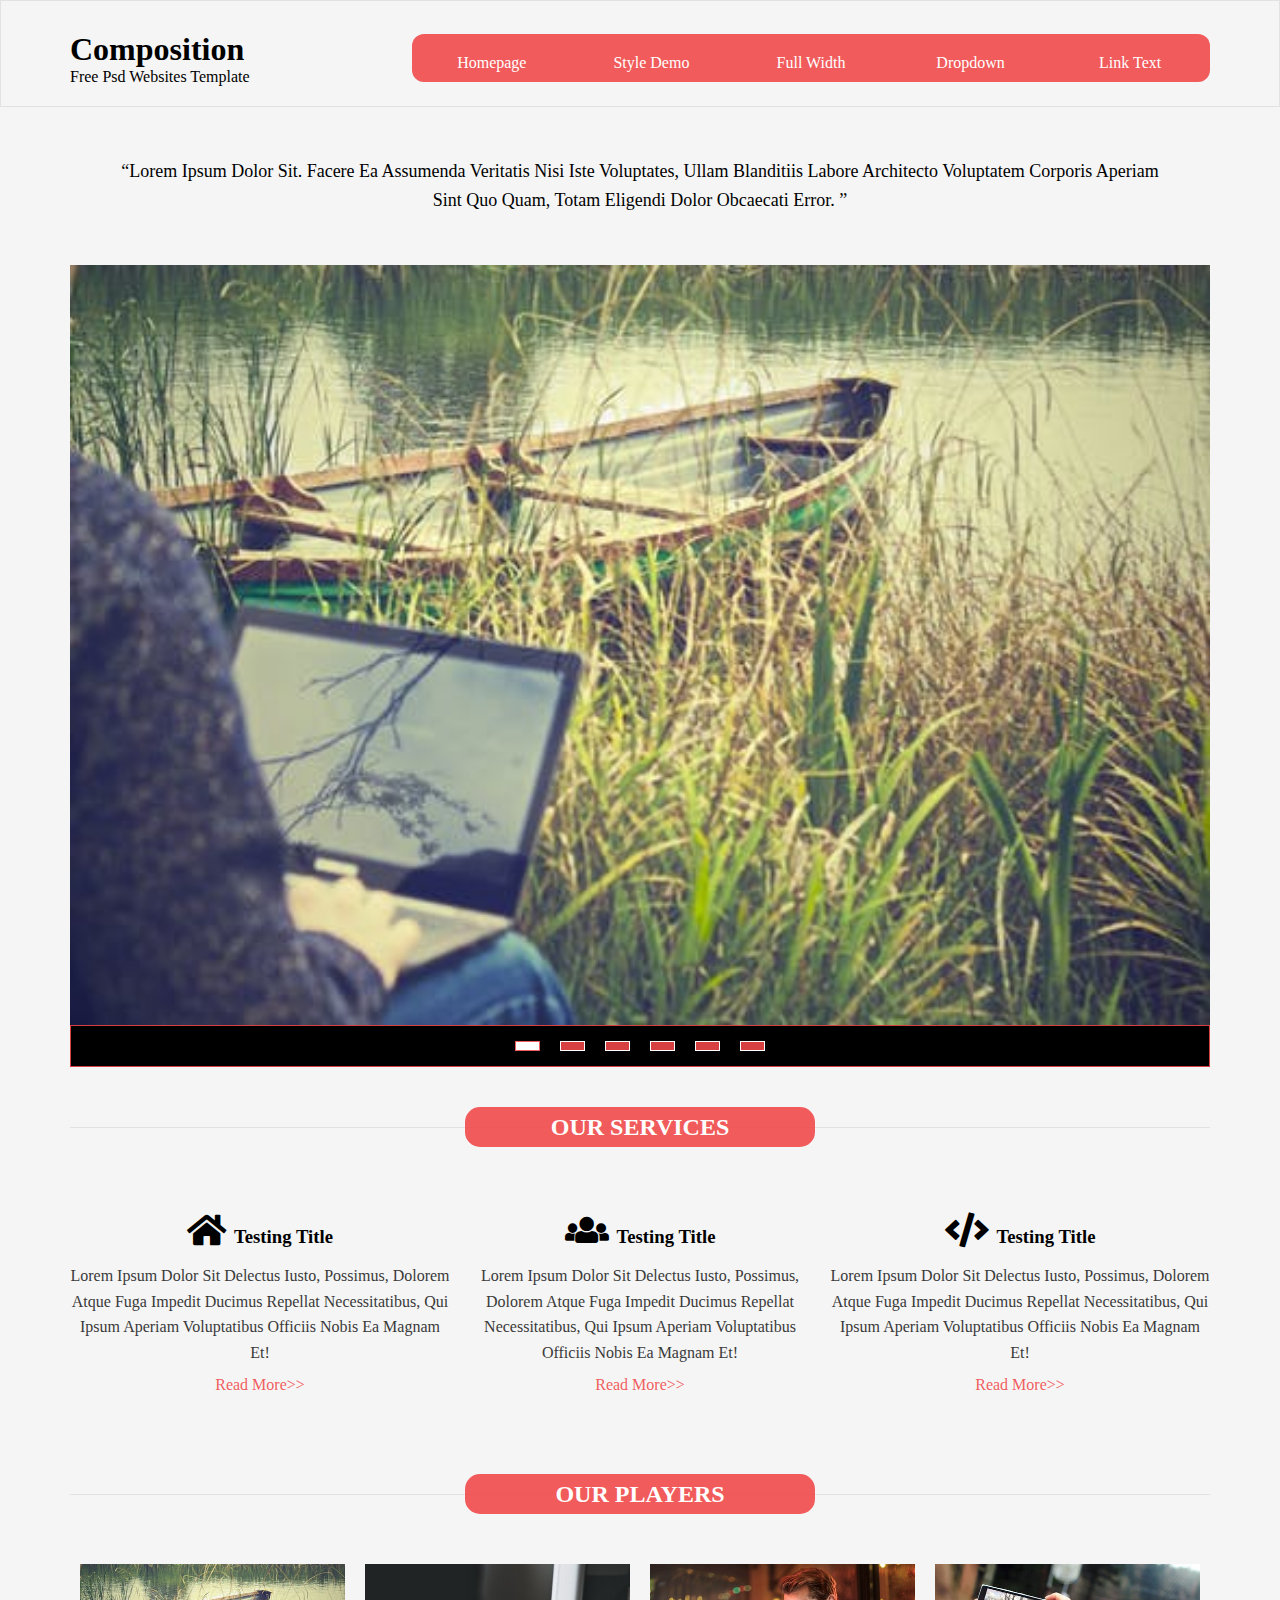
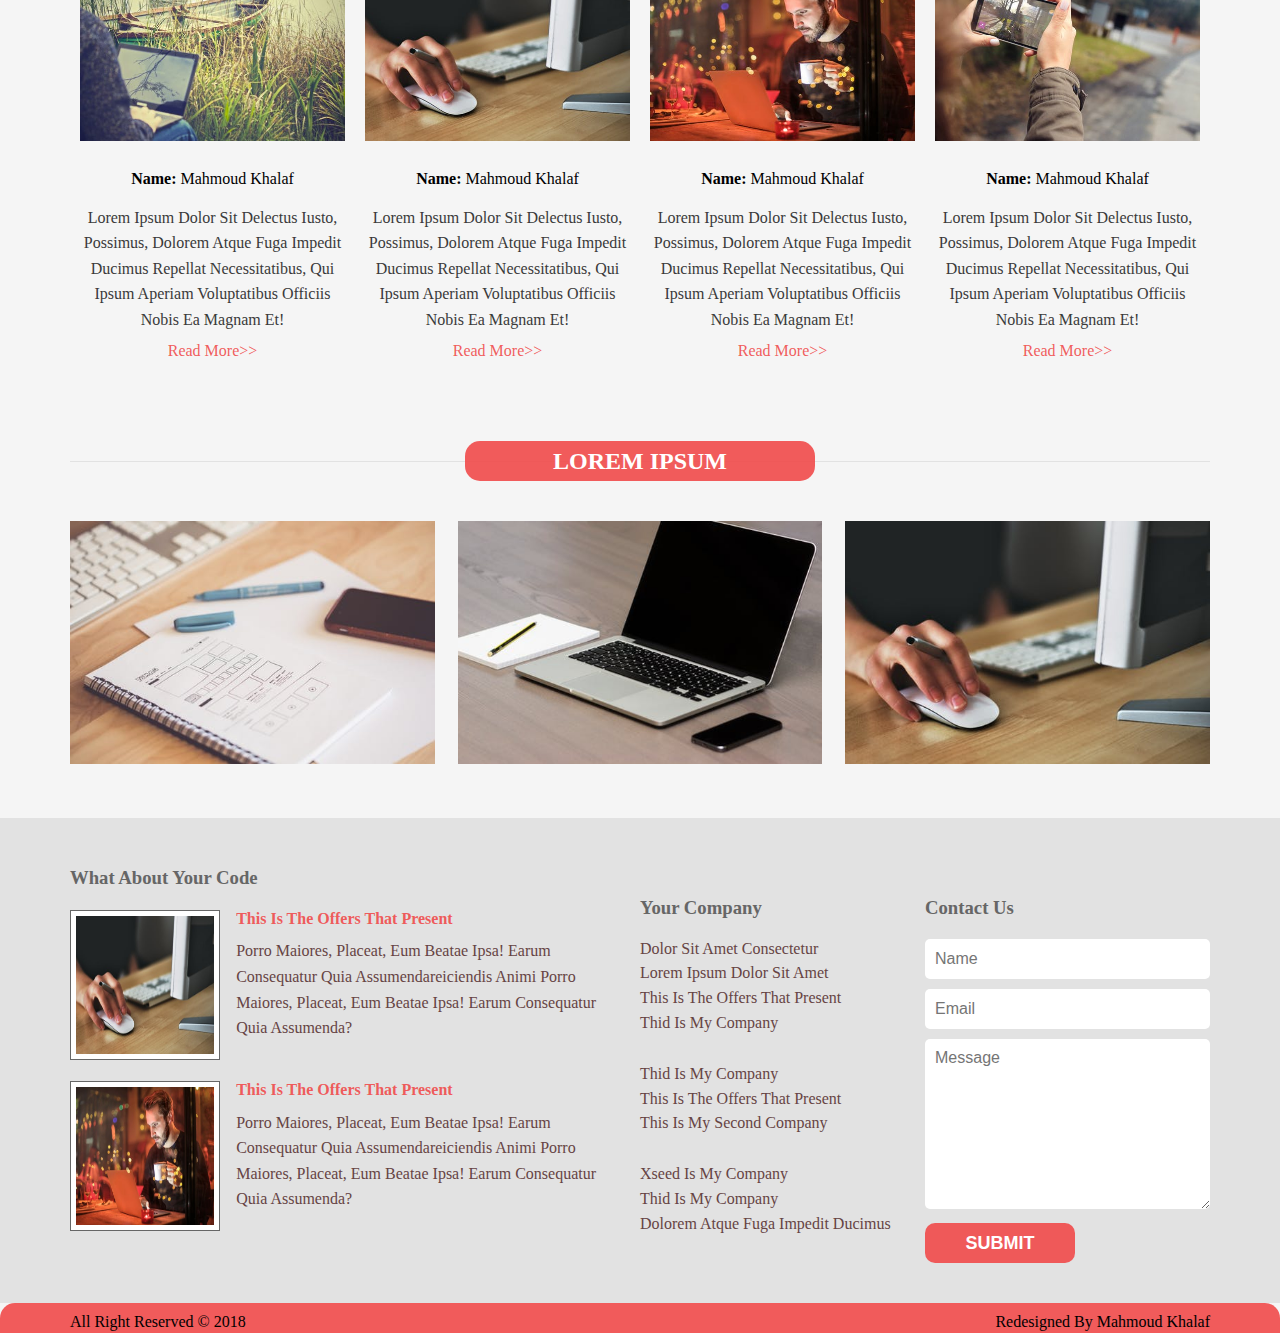
<file: index.html>
<!DOCTYPE html>
<html lang="en" dir="ltr">
<head>
	<meta charset="utf-8">
	<meta http-equiv="x-ua-compatible" content="ie-edge">
	<meta name="viewport"content="width=device-width,initial-scale=1">
	<title>sass | course</title>
	<link rel="stylesheet" type="text/css" href="css/vevdor/normalize.css">
	<link rel="stylesheet" type="text/css" href="css/vevdor/slick.css">
	<link rel="stylesheet" type="text/css" href="css/fontawesome-all.min.css">
	<link rel="stylesheet" type="text/css" href="css/main.css">
</head>
<body>
	<!--start header-->
	<div class="header">
		<div class="container">
			<div class="logo">
				<h1>composition</h1>
				<p>free psd websites template</p>
			</div>
			<button class="toggler">
				<span class="first"></span>
				<span class="second"></span>
				<span class="third"></span>
			</button>
			<div class="navbar">
				<ul class="list-unstyled">
					<li><a href="#">homepage</a></li>
					<li><a href="#">style demo</a></li>
					<li><a href="#">full width</a></li>
					<li><a href="#">dropdown</a></li>
					<li><a href="#">link text</a></li>
				</ul>
			</div>
		</div>
	</div>
	<!--end header-->

	<!--start slider-->
	<div class="slider">
		<div class="container">
			<q>Lorem ipsum dolor sit. Facere ea assumenda veritatis nisi iste voluptates, ullam blanditiis labore architecto voluptatem corporis aperiam sint quo quam, totam eligendi dolor obcaecati error.
			</q>
			<div class="one-time">
				<div><img src="img/g1.jpg"></div>
				<div><img src="img/g2.jpeg"></div>
				<div><img src="img/g3.jpeg"></div>
				<div><img src="img/g4.jpg"></div>
				<div><img src="img/g5.jpeg"></div>
				<div><img src="img/g6.jpg"></div>
			</div>
		</div>
	</div>
	<!--end slider-->

	<!--start services-->
	<div class="services">
		<div class="container">
			<div class="header-border">
				<h2>our services</h2>
			</div>
			<div class="service-box tc-xs">
				<h3><i class="fas fa-home"></i>testing title</h3>
				<p>Lorem ipsum dolor sit  delectus iusto, possimus, dolorem atque fuga impedit ducimus repellat necessitatibus, qui ipsum aperiam voluptatibus officiis nobis ea magnam et!</p>
				<a href="#">read more>></a>
			</div>

			<div class="service-box tc-xs">
				<h3><i class="fas fa-users"></i>testing title</h3>
				<p>Lorem ipsum dolor sit  delectus iusto, possimus, dolorem atque fuga impedit ducimus repellat necessitatibus, qui ipsum aperiam voluptatibus officiis nobis ea magnam et!</p>
				<a href="#">read more>></a>
			</div>

			<div class="service-box tc-xs">
				<h3><i class="fas fa-code"></i>testing title</h3>
				<p>Lorem ipsum dolor sit  delectus iusto, possimus, dolorem atque fuga impedit ducimus repellat necessitatibus, qui ipsum aperiam voluptatibus officiis nobis ea magnam et!</p>
				<a href="#">read more>></a>
			</div>
		</div>
	</div>
	<div class="clear-fix"></div>
	<!--end services-->

	<!--start players-->
	<div class="players">
			<div class="container">
				<div class="header-border">
					<h2>our players</h2>
				</div>
				<div class="player-box tc-xs">
					<img src="img/g1.jpg" alt="">
					<h4><span>name:</span> mahmoud khalaf</h4>
					<p>Lorem ipsum dolor sit  delectus iusto, possimus, dolorem atque fuga impedit ducimus repellat necessitatibus, qui ipsum aperiam voluptatibus officiis nobis ea magnam et!</p>
					<a href="#">read more>></a>
				</div>
				<div class="player-box tc-xs">
					<img src="img/g2.jpeg" alt="">
					<h4><span>name:</span> mahmoud khalaf</h4>
					<p>Lorem ipsum dolor sit  delectus iusto, possimus, dolorem atque fuga impedit ducimus repellat necessitatibus, qui ipsum aperiam voluptatibus officiis nobis ea magnam et!</p>
					<a href="#">read more>></a>
				</div>
				<div class="player-box tc-xs">
					<img src="img/g3.jpeg" alt="">
					<h4><span>name:</span> mahmoud khalaf</h4>
					<p>Lorem ipsum dolor sit  delectus iusto, possimus, dolorem atque fuga impedit ducimus repellat necessitatibus, qui ipsum aperiam voluptatibus officiis nobis ea magnam et!</p>
					<a href="#">read more>></a>
				</div>
				<div class="player-box tc-xs">
					<img src="img/g4.jpg" alt="">
					<h4><span>name:</span> mahmoud khalaf</h4>
					<p>Lorem ipsum dolor sit  delectus iusto, possimus, dolorem atque fuga impedit ducimus repellat necessitatibus, qui ipsum aperiam voluptatibus officiis nobis ea magnam et!</p>
					<a href="#">read more>></a>
				</div>
			</div>
		</div>
		<div class="clear-fix"></div>
		<!--end players-->

		<!--start lorem-->
		<div class="lorem">
			<div class="container">
					<div class="header-border">
						<h2>lorem ipsum</h2>
					</div>
					<div class="lorem-box">
						<img src="img/g5.jpeg" alt="">
					</div>
					<div class="lorem-box">
						<img src="img/g6.jpg" alt="">
					</div>
					<div class="lorem-box">
						<img src="img/g2.jpeg" alt="">
					</div>
					
			</div>
		</div>
		<div class="clear-fix"></div>

		<div class="footer">
			<div class="container">
				<div class="gallery">
					<h3>what about your code</h3>
					<div class="footer-box">
						<div class="imgg">
							<img src="img/g2.jpeg" alt="">
						</div>
						<div class="cont">
							<h4>this is the offers that present</h4>
							<p>porro maiores, placeat, eum beatae ipsa! Earum consequatur quia assumendareiciendis animi porro maiores, placeat, eum beatae ipsa! Earum consequatur quia assumenda?</p>
						</div>
					</div>
					<div class="clear-fix"></div>
					<div class="footer-box">
						<div class="imgg">
							<img src="img/g3.jpeg" alt="">
						</div>
						<div class="cont">
							<h4>this is the offers that present</h4>
							<p>porro maiores, placeat, eum beatae ipsa! Earum consequatur quia assumendareiciendis animi porro maiores, placeat, eum beatae ipsa! Earum consequatur quia assumenda?</p>
						</div>
					</div>
				</div>
				<div class="info">
						<h3>your company</h3>
					<div>
						<p> dolor sit amet consectetur</p>
						<p>Lorem ipsum dolor sit amet </p>
						<p>this is the offers that present</p>
						<p>thid is my company</p>
					</div>
					<div>
						<p>thid is my company</p>
						<p>this is the offers that present</p>
						<p>this is my second company</p>
						
					</div>

					<div>
						<p>xseed is my company</p>
						<p>thid is my company</p>
						<p>dolorem atque fuga impedit ducimus</p>
					</div>
				</div>
				<div class="contact">
						<h3>contact us</h3>
					<form>
						<input type="text" placeholder="name">
						<input type="email" placeholder="email">
						<textarea placeholder="message"></textarea>
						<button class="btn-sub">submit</button>
					</form>
				</div>
			</div>
		</div>
		<div class="clear-fix"></div>
		<div class="copy">
			<div class="container">
				<div class="right">all right reserved &copy; 2018</div>
				<div class="design">redesigned by mahmoud khalaf</div>
			</div>
		</div>
	<script src="js/jquery-3.3.1.min.js"></script>
	<script src="js/slick.min.js"></script>
	<script>
	$('.one-time').slick({
		dots: true,
		infinite: true,
		speed: 300,
		slidesToShow: 1,
		adaptiveHeight: true,
		arrows: false
		});
	</script>
	<script>
	$(".toggler").on("click",function (){
		$(".toggler span").toggleClass("open");
		$(".navbar").slideToggle();
	})
	</script>
</body>
</html>
</file>
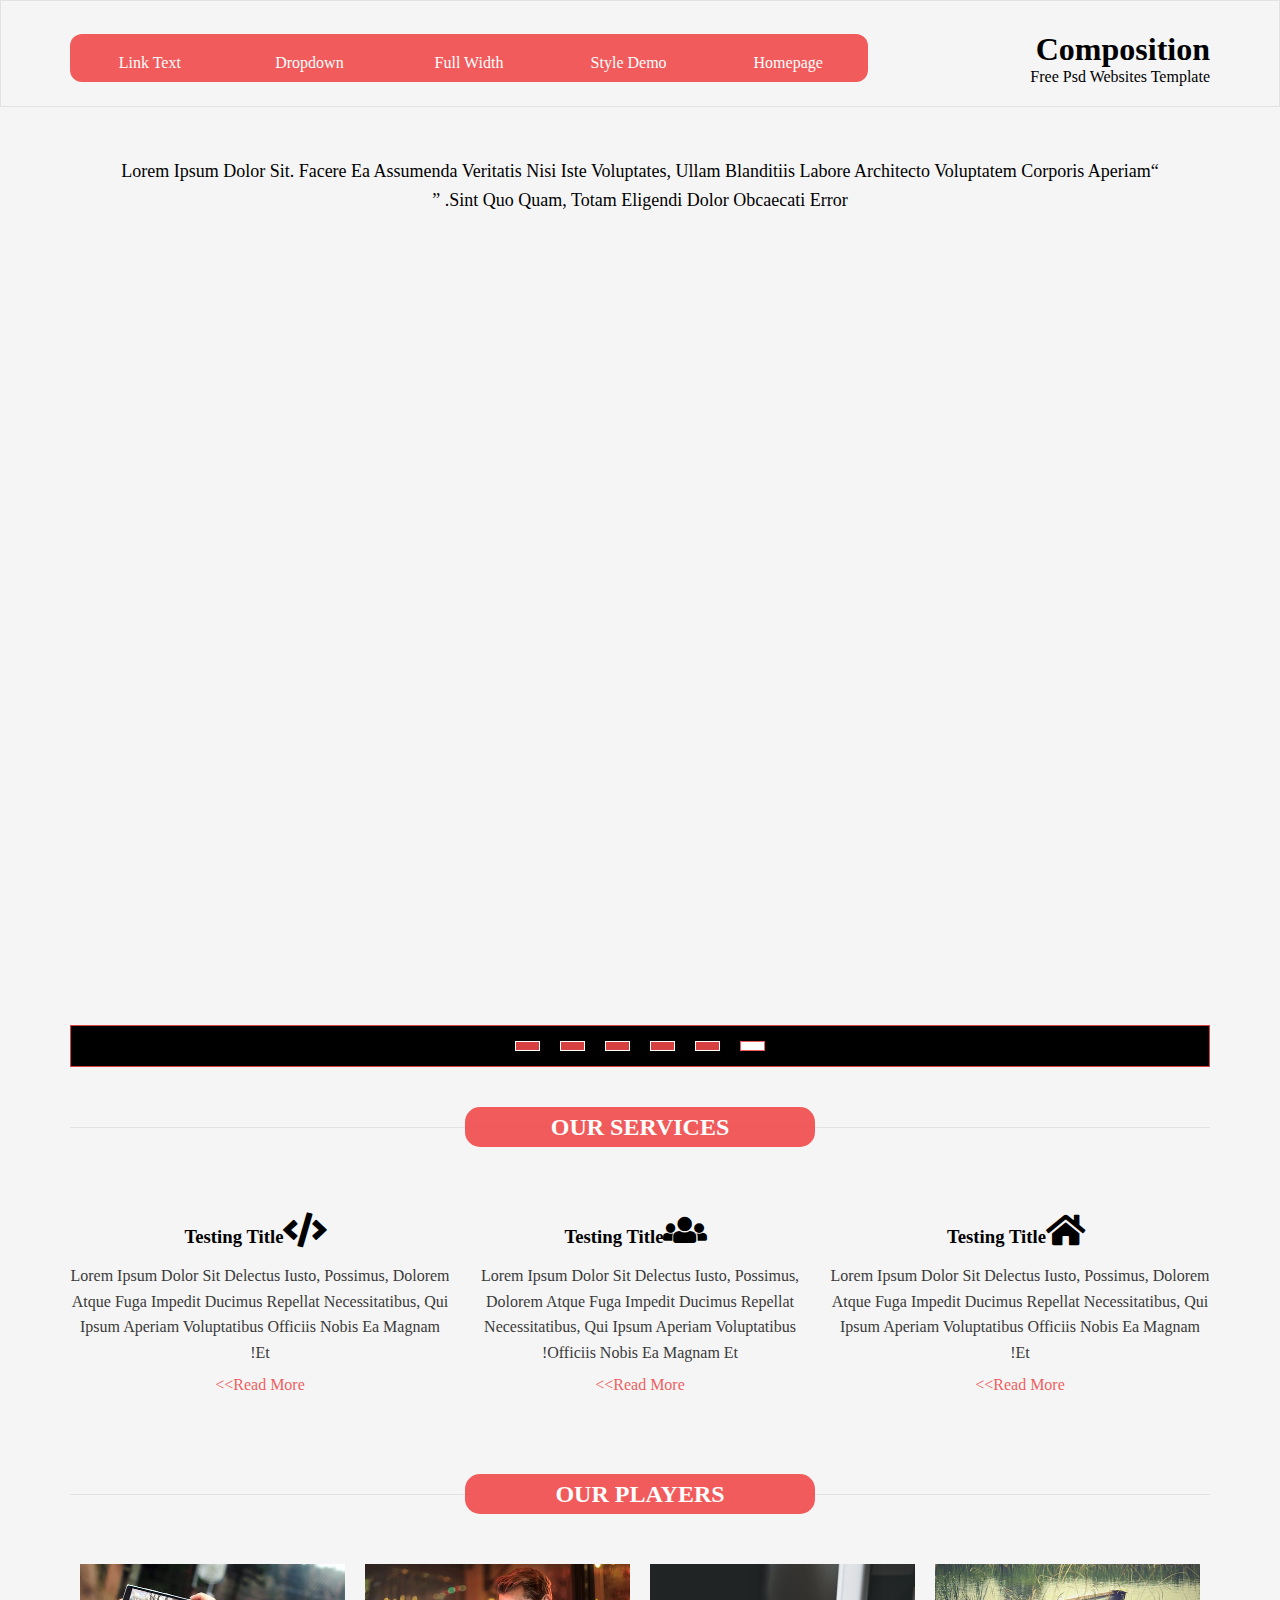
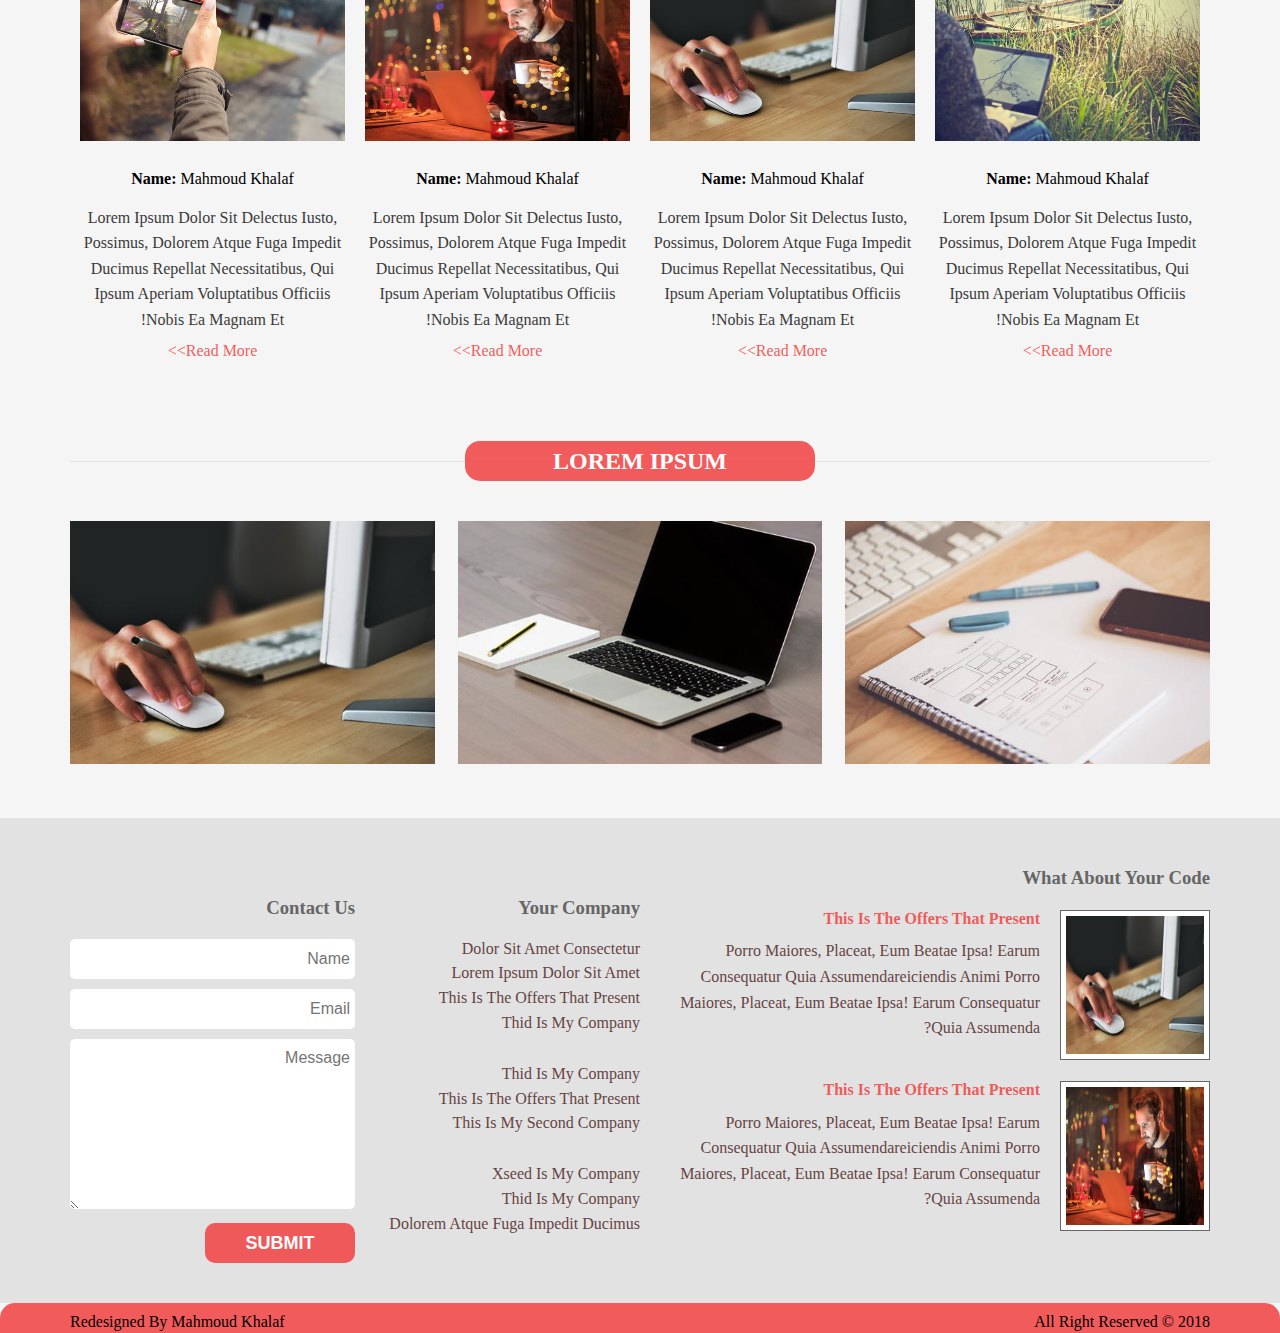
<file: index -rtl.html>
<!DOCTYPE html>
<html lang="en" dir="rtl">
<head>
	<meta charset="utf-8">
	<meta http-equiv="x-ua-compatible" content="ie-edge">
	<meta name="viewport"content="width=device-width,initial-scale=1">
	<title>sass | course</title>
	<link rel="stylesheet" type="text/css" href="css/vevdor/normalize.css">
	<link rel="stylesheet" type="text/css" href="css/vevdor/slick.css">
	<link rel="stylesheet" type="text/css" href="css/fontawesome-all.min.css">
	<link rel="stylesheet" type="text/css" href="css/main.css">
	<link rel="stylesheet" type="text/css" href="css/main-rtl.css">
</head>
<body>
	<!--start header-->
	<div class="header">
		<div class="container">
			<div class="logo">
				<h1>composition</h1>
				<p>free psd websites template</p>
			</div>
			<button class="toggler">
				<span class="first"></span>
				<span class="second"></span>
				<span class="third"></span>
			</button>
			<div class="navbar">
				<ul class="list-unstyled">
					<li><a href="#">homepage</a></li>
					<li><a href="#">style demo</a></li>
					<li><a href="#">full width</a></li>
					<li><a href="#">dropdown</a></li>
					<li><a href="#">link text</a></li>
				</ul>
			</div>
		</div>
	</div>
	<!--end header-->

	<!--start slider-->
	<div class="slider">
		<div class="container">
			<q>Lorem ipsum dolor sit. Facere ea assumenda veritatis nisi iste voluptates, ullam blanditiis labore architecto voluptatem corporis aperiam sint quo quam, totam eligendi dolor obcaecati error.
			</q>
			<div class="one-time">
				<div><img src="img/g1.jpg"></div>
				<div><img src="img/g2.jpeg"></div>
				<div><img src="img/g3.jpeg"></div>
				<div><img src="img/g4.jpg"></div>
				<div><img src="img/g5.jpeg"></div>
				<div><img src="img/g6.jpg"></div>
			</div>
		</div>
	</div>
	<!--end slider-->

	<!--start services-->
	<div class="services">
		<div class="container">
			<div class="header-border">
				<h2>our services</h2>
			</div>
			<div class="service-box tc-xs">
				<h3><i class="fas fa-home"></i>testing title</h3>
				<p>Lorem ipsum dolor sit  delectus iusto, possimus, dolorem atque fuga impedit ducimus repellat necessitatibus, qui ipsum aperiam voluptatibus officiis nobis ea magnam et!</p>
				<a href="#">read more>></a>
			</div>

			<div class="service-box tc-xs">
				<h3><i class="fas fa-users"></i>testing title</h3>
				<p>Lorem ipsum dolor sit  delectus iusto, possimus, dolorem atque fuga impedit ducimus repellat necessitatibus, qui ipsum aperiam voluptatibus officiis nobis ea magnam et!</p>
				<a href="#">read more>></a>
			</div>

			<div class="service-box tc-xs">
				<h3><i class="fas fa-code"></i>testing title</h3>
				<p>Lorem ipsum dolor sit  delectus iusto, possimus, dolorem atque fuga impedit ducimus repellat necessitatibus, qui ipsum aperiam voluptatibus officiis nobis ea magnam et!</p>
				<a href="#">read more>></a>
			</div>
		</div>
	</div>
	<div class="clear-fix"></div>
	<!--end services-->

	<!--start players-->
	<div class="players">
			<div class="container">
				<div class="header-border">
					<h2>our players</h2>
				</div>
				<div class="player-box tc-xs">
					<img src="img/g1.jpg" alt="">
					<h4><span>name:</span> mahmoud khalaf</h4>
					<p>Lorem ipsum dolor sit  delectus iusto, possimus, dolorem atque fuga impedit ducimus repellat necessitatibus, qui ipsum aperiam voluptatibus officiis nobis ea magnam et!</p>
					<a href="#">read more>></a>
				</div>
				<div class="player-box tc-xs">
					<img src="img/g2.jpeg" alt="">
					<h4><span>name:</span> mahmoud khalaf</h4>
					<p>Lorem ipsum dolor sit  delectus iusto, possimus, dolorem atque fuga impedit ducimus repellat necessitatibus, qui ipsum aperiam voluptatibus officiis nobis ea magnam et!</p>
					<a href="#">read more>></a>
				</div>
				<div class="player-box tc-xs">
					<img src="img/g3.jpeg" alt="">
					<h4><span>name:</span> mahmoud khalaf</h4>
					<p>Lorem ipsum dolor sit  delectus iusto, possimus, dolorem atque fuga impedit ducimus repellat necessitatibus, qui ipsum aperiam voluptatibus officiis nobis ea magnam et!</p>
					<a href="#">read more>></a>
				</div>
				<div class="player-box tc-xs">
					<img src="img/g4.jpg" alt="">
					<h4><span>name:</span> mahmoud khalaf</h4>
					<p>Lorem ipsum dolor sit  delectus iusto, possimus, dolorem atque fuga impedit ducimus repellat necessitatibus, qui ipsum aperiam voluptatibus officiis nobis ea magnam et!</p>
					<a href="#">read more>></a>
				</div>
			</div>
		</div>
		<div class="clear-fix"></div>
		<!--end players-->

		<!--start lorem-->
		<div class="lorem">
			<div class="container">
					<div class="header-border">
						<h2>lorem ipsum</h2>
					</div>
					<div class="lorem-box">
						<img src="img/g5.jpeg" alt="">
					</div>
					<div class="lorem-box">
						<img src="img/g6.jpg" alt="">
					</div>
					<div class="lorem-box">
						<img src="img/g2.jpeg" alt="">
					</div>
					
			</div>
		</div>
		<div class="clear-fix"></div>

		<div class="footer">
			<div class="container">
				<div class="gallery">
					<h3>what about your code</h3>
					<div class="footer-box">
						<div class="imgg">
							<img src="img/g2.jpeg" alt="">
						</div>
						<div class="cont">
							<h4>this is the offers that present</h4>
							<p>porro maiores, placeat, eum beatae ipsa! Earum consequatur quia assumendareiciendis animi porro maiores, placeat, eum beatae ipsa! Earum consequatur quia assumenda?</p>
						</div>
					</div>
					<div class="clear-fix"></div>
					<div class="footer-box">
						<div class="imgg">
							<img src="img/g3.jpeg" alt="">
						</div>
						<div class="cont">
							<h4>this is the offers that present</h4>
							<p>porro maiores, placeat, eum beatae ipsa! Earum consequatur quia assumendareiciendis animi porro maiores, placeat, eum beatae ipsa! Earum consequatur quia assumenda?</p>
						</div>
					</div>
				</div>
				<div class="info">
						<h3>your company</h3>
					<div>
						<p> dolor sit amet consectetur</p>
						<p>Lorem ipsum dolor sit amet </p>
						<p>this is the offers that present</p>
						<p>thid is my company</p>
					</div>
					<div>
						<p>thid is my company</p>
						<p>this is the offers that present</p>
						<p>this is my second company</p>
						
					</div>

					<div>
						<p>xseed is my company</p>
						<p>thid is my company</p>
						<p>dolorem atque fuga impedit ducimus</p>
					</div>
				</div>
				<div class="contact">
						<h3>contact us</h3>
					<form>
						<input type="text" placeholder="name">
						<input type="email" placeholder="email">
						<textarea placeholder="message"></textarea>
						<button class="btn-sub">submit</button>
					</form>
				</div>
			</div>
		</div>
		<div class="clear-fix"></div>
		<div class="copy">
			<div class="container">
				<div class="right">all right reserved &copy; 2018</div>
				<div class="design">redesigned by mahmoud khalaf</div>
			</div>
		</div>
	<script src="js/jquery-3.3.1.min.js"></script>
	<script src="js/slick.min.js"></script>
	<script>
	$('.one-time').slick({
		dots: true,
		infinite: true,
		speed: 300,
		slidesToShow: 1,
		adaptiveHeight: true,
		arrows: false
		});
	</script>
	<script>
	$(".toggler").click(function (){
		$(".toggler .second").css({display:"none"});
		$(".toggler span").css({margin:"0"});
		$(".toggler .first").css({transform:"rotate(45deg)"});
		$(".toggler .third").css({transform:"rotate(-45deg)"});
		$(".navbar").slideToggle();
	})
	</script>
</body>
</html>
</file>
<file: css/main.css>
body {
  background-color: #f5f5f5;
  text-transform: capitalize;
  font-family: tahoma;
  font-size: 16px; }

ul, ol {
  list-style: none;
  padding-left: 0;
  padding-right: 0;
  margin: 0; }

.header {
  padding-top: 30px;
  padding-bottom: 20px;
  border: 1px solid #e2e2e2;
  overflow: hidden;
  position: relative; }
.header .logo {
  width: 30%;
  float: left; }
@media (max-width: 767px) {
  .header .logo {
    width: 50%;
    float: left; } }
@media (min-width: 768px) {
  .header .logo {
    width: 100%;
    text-align: center; } }
@media (min-width: 992px) {
  .header .logo {
    width: 30%;
    font: left;
    text-align-last: left; } }
.header .logo h1 {
  margin: 0; }
.header .logo p {
  margin: 0; }
.header .navbar {
  width: 70%;
  float: left;
  background-color: rgba(240, 72, 72, 0.89);
  border-radius: 12px;
  margin-top: 3px;
  overflow: hidden; }
@media (max-width: 767px) {
  .header .navbar {
    display: none;
    border-radius: 0;
    width: 100%; } }
@media (min-width: 768px) {
  .header .navbar {
    width: 100%;
    text-align: center;
    display: block !important; } }
@media (min-width: 992px) {
  .header .navbar {
    width: 70%;
    float: left; } }
.header .navbar li {
  width: 20%;
  float: left;
  font-size: 16px;
  text-align: center; }
@media (max-width: 767px) {
  .header .navbar li {
    width: 100%;
    float: none;
    display: block; } }
.header .navbar li a {
  color: #fff;
  text-decoration: none;
  display: block;
  padding: 20px 0 10px 0; }
@media (max-width: 767px) {
  .header .navbar li a {
    padding: 10px 0; } }
.header .navbar li a:hover {
  color: #ddd; }

* {
  -webkit-box-sizing: border-box;
  -moz-box-sizing: border-box;
  box-sizing: border-box; }

.container {
  width: 992px;
  margin: auto;
  padding-left: 15px;
  position: relative;
  padding-right: 15px; }
@media (max-width: 767px) {
  .container {
    width: 550px; } }
@media (min-width: 768px) {
  .container {
    width: 750px; } }
@media (min-width: 992px) {
  .container {
    width: 970px; } }
@media (min-width: 1200px) {
  .container {
    width: 1170px; } }

.clear-fix {
  clear: both; }

@media (max-width: 767px) {
  .tc-xs {
    text-align: center; } }

.btn-sub {
  background-color: rgba(240, 72, 72, 0.89);
  width: 150px;
  height: 40px;
  text-align: center;
  margin: 10px auto;
  border: none;
  color: #fff;
  border-radius: 10px;
  text-transform: uppercase;
  font-size: 18px;
  font-weight: bold;
  cursor: pointer; }

.toggler {
  position: absolute;
  right: 5px;
  top: 7px;
  width: 45px;
  height: 45px;
  border: none;
  outline: none;
  display: none;
  text-align: center;
  background-color: rgba(240, 72, 72, 0.89); }
@media (max-width: 767px) {
  .toggler {
    display: block; } }
.toggler span {
  background-color: #fff;
  display: block;
  height: 2px;
  width: 100%;
  margin: 8px 0;
  transition: all .3s ease-in-out; }
.toggler .open.first {
  transform: rotate(45deg);
  margin: 0; }
.toggler .open.second {
  display: none;
  margin: 0; }
.toggler .open.third {
  transform: rotate(-45deg);
  margin: 0; }

/*start slider*/
.slider q {
  text-align: center;
  display: block;
  padding: 50px;
  font-size: 18px;
  line-height: 1.6; }
.slider .one-time {
  margin: auto;
  text-align: center; }
.slider .one-time img {
  width: 100%;
  height: 100%; }
.slider .one-time ul {
  border: 1px solid rgba(240, 72, 72, 0.89);
  background-color: #000; }
.slider .one-time ul li {
  display: inline-block;
  background-color: rgba(240, 72, 72, 0.89);
  margin: 15px 10px;
  width: 25px;
  height: 10px;
  border: 1px solid #fff;
  cursor: pointer; }
.slider .one-time ul li.slick-active, .slider .one-time ul li:hover {
  background-color: #fff;
  border-color: rgba(240, 72, 72, 0.89); }
.slider .one-time ul li button {
  width: 0px;
  height: 0px;
  font-size: 0px;
  border: none;
  margin: 0;
  outline: none;
  background-color: transparent; }

/*end slider*/
/*start services*/
.services .service-box {
  float: left;
  padding-bottom: 10px;
  color: #3a3a3a; }
@media (min-width: 992px) {
  .services .service-box {
    float: left;
    text-align: center;
    width: 33.3333333333%; } }
@media (max-width: 767px) {
  .services .service-box {
    text-align: center; }
  .services .service-box i {
    display: block; } }
.services .service-box:nth-of-type(3) {
  padding-right: 10px;
  padding-left: 10px; }
.services .service-box h3 {
  margin: 25px auto 0px;
  color: #000; }
.services .service-box h3 i {
  font-size: 35px;
  padding-right: 8px; }
.services .service-box p {
  line-height: 1.6;
  margin-bottom: 10px; }
.services .service-box a {
  text-decoration: none;
  color: rgba(240, 72, 72, 0.89); }

/*end services*/
/*start player*/
.players {
  padding-top: 30px; }
.players .player-box {
  float: left;
  text-align: center;
  padding: 10px;
  color: #3a3a3a; }
@media (max-width: 767px) {
  .players .player-box {
    width: 100%; } }
@media (min-width: 768px) {
  .players .player-box {
    width: 50%; } }
@media (min-width: 992px) {
  .players .player-box {
    width: 25%; } }
.players .player-box img {
  max-width: 100%; }
.players .player-box h4 {
  margin: 25px auto 0px;
  color: #000;
  font-weight: normal; }
.players .player-box h4 span {
  font-weight: bold; }
.players .player-box p {
  line-height: 1.6;
  margin-bottom: 10px; }
.players .player-box a {
  text-decoration: none;
  color: rgba(240, 72, 72, 0.89); }

/*end players*/
/*start lorem*/
.lorem {
  height: 400px;
  padding-top: 30px; }
@media (max-width: 767px) {
  .lorem {
    height: 250px; } }
@media (min-width: 768px) {
  .lorem {
    height: 300px; } }
.lorem .lorem-box {
  float: left;
  text-align: center;
  width: 32%;
  color: #3a3a3a; }
.lorem .lorem-box:not(:last-of-type) {
  margin-right: 2%; }
.lorem .lorem-box img {
  max-width: 100%; }

/*end lorem*/
/*start copy*/
.copy {
  background-color: rgba(240, 72, 72, 0.89);
  padding: 10px 0;
  height: 30px;
  border-top-left-radius: 15px;
  border-top-right-radius: 15px; }
.copy .right {
  float: left;
  width: 50%;
  text-align: left; }
.copy .design {
  float: left;
  width: 50%;
  text-align: right; }

.header-border {
  position: relative; }
.header-border h2 {
  text-align: center;
  background-color: rgba(240, 72, 72, 0.89);
  color: #fff;
  margin: 40px auto;
  border-radius: 15px;
  max-width: 350px;
  height: 40px;
  line-height: 40px;
  text-transform: uppercase; }
.header-border h2:before {
  content: '';
  height: 1px;
  width: 100%;
  background-color: #e2e2e2;
  position: absolute;
  top: 50%;
  left: 0;
  z-index: -1; }

.btn-sub {
  background-color: rgba(240, 72, 72, 0.89);
  width: 150px;
  height: 40px;
  text-align: center;
  margin: 10px auto;
  border: none;
  color: #fff;
  border-radius: 10px;
  text-transform: uppercase;
  font-size: 18px;
  font-weight: bold;
  cursor: pointer; }

.toggler {
  position: absolute;
  right: 5px;
  top: 7px;
  width: 45px;
  height: 45px;
  border: none;
  outline: none;
  display: none;
  text-align: center;
  background-color: rgba(240, 72, 72, 0.89); }
@media (max-width: 767px) {
  .toggler {
    display: block; } }
.toggler span {
  background-color: #fff;
  display: block;
  height: 2px;
  width: 100%;
  margin: 8px 0;
  transition: all .3s ease-in-out; }
.toggler .open.first {
  transform: rotate(45deg);
  margin: 0; }
.toggler .open.second {
  display: none;
  margin: 0; }
.toggler .open.third {
  transform: rotate(-45deg);
  margin: 0; }

.footer {
  background-color: #e2e2e2;
  padding-top: 30px;
  padding-bottom: 30px;
  margin-top: 50px;
  overflow: hidden;
  color: #644; }
.footer .gallery, .footer .info, .footer .contact {
  float: left; }
.footer .gallery {
  padding-right: 30px; }
@media (max-width: 767px) {
  .footer .gallery {
    width: 100%; } }
@media (min-width: 768px) {
  .footer .gallery {
    width: 100%; } }
@media (min-width: 992px) {
  .footer .gallery {
    width: 50%; } }
.footer .gallery .footer-box .imgg {
  float: left;
  width: 150px;
  height: 150px;
  border: 1px solid #666;
  padding: 5px;
  background-color: #fff;
  margin-right: 3%; }
.footer .gallery .footer-box .imgg img {
  width: 100%;
  height: 100%; }
.footer .gallery .footer-box .cont h4 {
  padding: 0;
  margin-bottom: 10px;
  color: rgba(240, 72, 72, 0.89); }
.footer .gallery .footer-box .cont p {
  margin-top: 0;
  line-height: 1.6; }
.footer .info {
  padding-right: 30px; }
@media (max-width: 767px) {
  .footer .info {
    width: 100%; } }
@media (min-width: 768px) {
  .footer .info {
    width: 50%;
    margin-top: 30px; } }
@media (min-width: 992px) {
  .footer .info {
    width: 25%; } }
.footer .info div {
  margin-bottom: 30px; }
.footer .info div p {
  font-size: 16px;
  margin: 4px  0;
  line-height: 1.3; }
@media (max-width: 767px) {
  .footer .contact {
    width: 100%; } }
@media (min-width: 768px) {
  .footer .contact {
    width: 50%;
    margin-top: 30px; } }
@media (min-width: 992px) {
  .footer .contact {
    width: 25%; } }
.footer .contact form input {
  width: 100%;
  height: 40px;
  padding: 5px 5px 5px 10px;
  margin-bottom: 10px;
  text-transform: capitalize;
  border: none;
  outline: none;
  border-radius: 5px; }
.footer .contact form textarea {
  height: 170px;
  width: 100%;
  border: none;
  outline: none;
  border-radius: 5px;
  padding: 10px 5px 5px 10px;
  text-transform: capitalize; }
.footer h3 {
  color: #666;
  margin-bottom: 20px; }

/*# sourceMappingURL=main.css.map */
</file>
<file: css/main-rtl.css>
.btn-sub {
  background-color: rgba(240, 72, 72, 0.89);
  width: 150px;
  height: 40px;
  text-align: center;
  margin: 10px auto;
  border: none;
  color: #fff;
  border-radius: 10px;
  text-transform: uppercase;
  font-size: 18px;
  font-weight: bold;
  cursor: pointer; }

.toggler {
  position: absolute;
  right: 5px;
  top: 7px;
  width: 45px;
  height: 45px;
  border: none;
  outline: none;
  display: none;
  text-align: center;
  background-color: rgba(240, 72, 72, 0.89); }
@media (max-width: 767px) {
  .toggler {
    display: block; } }
.toggler span {
  background-color: #fff;
  display: block;
  height: 2px;
  width: 100%;
  margin: 8px 0;
  transition: all .3s ease-in-out; }
.toggler .open.first {
  transform: rotate(45deg);
  margin: 0; }
.toggler .open.second {
  display: none;
  margin: 0; }
.toggler .open.third {
  transform: rotate(-45deg);
  margin: 0; }

.header .logo {
  float: right; }
@media (max-width: 767px) {
  .header .logo {
    float: right; } }
@media (min-width: 992px) {
  .header .logo {
    font: right;
    text-align-last: right; } }
.header .navbar {
  float: right; }
@media (min-width: 992px) {
  .header .navbar {
    float: right; } }
.header .navbar li {
  float: right; }

/*start slider*/
.slider q {
  text-align: center;
  display: block;
  padding: 50px;
  font-size: 18px;
  line-height: 1.6; }
.slider .one-time {
  margin: auto;
  text-align: center; }
.slider .one-time img {
  width: 100%;
  height: 100%; }
.slider .one-time ul {
  border: 1px solid rgba(240, 72, 72, 0.89);
  background-color: #000; }
.slider .one-time ul li {
  display: inline-block;
  background-color: rgba(240, 72, 72, 0.89);
  margin: 15px 10px;
  width: 25px;
  height: 10px;
  border: 1px solid #fff;
  cursor: pointer; }
.slider .one-time ul li.slick-active, .slider .one-time ul li:hover {
  background-color: #fff;
  border-color: rgba(240, 72, 72, 0.89); }
.slider .one-time ul li button {
  width: 0px;
  height: 0px;
  font-size: 0px;
  border: none;
  margin: 0;
  outline: none;
  background-color: transparent; }

/*end slider*/
/*start services*/
.services .service-box {
  float: right; }
@media (min-width: 992px) {
  .services .service-box {
    float: right; } }

/*end services*/
/*start player*/
.players .player-box {
  float: right; }

/*end players*/
/*start lorem*/
.lorem .lorem-box {
  float: right; }
.lorem .lorem-box:not(:last-of-type) {
  margin-right: 0;
  margin-left: 2%; }

/*end lorem*/
/*start copy*/
.copy .right {
  float: right;
  text-align: right; }
.copy .design {
  float: right;
  text-align: left; }

.footer .gallery, .footer .info, .footer .contact {
  float: right; }
.footer .gallery {
  padding-right: 0;
  padding-left: 20px; }
.footer .gallery .footer-box .imgg {
  float: right;
  margin-right: 0;
  margin-left: 20px; }
.footer .info {
  padding-right: 0;
  padding-left: 15px; }

.toggler {
  right: 450px;
  top: 11px; }

/*# sourceMappingURL=main-rtl.css.map */
</file>
